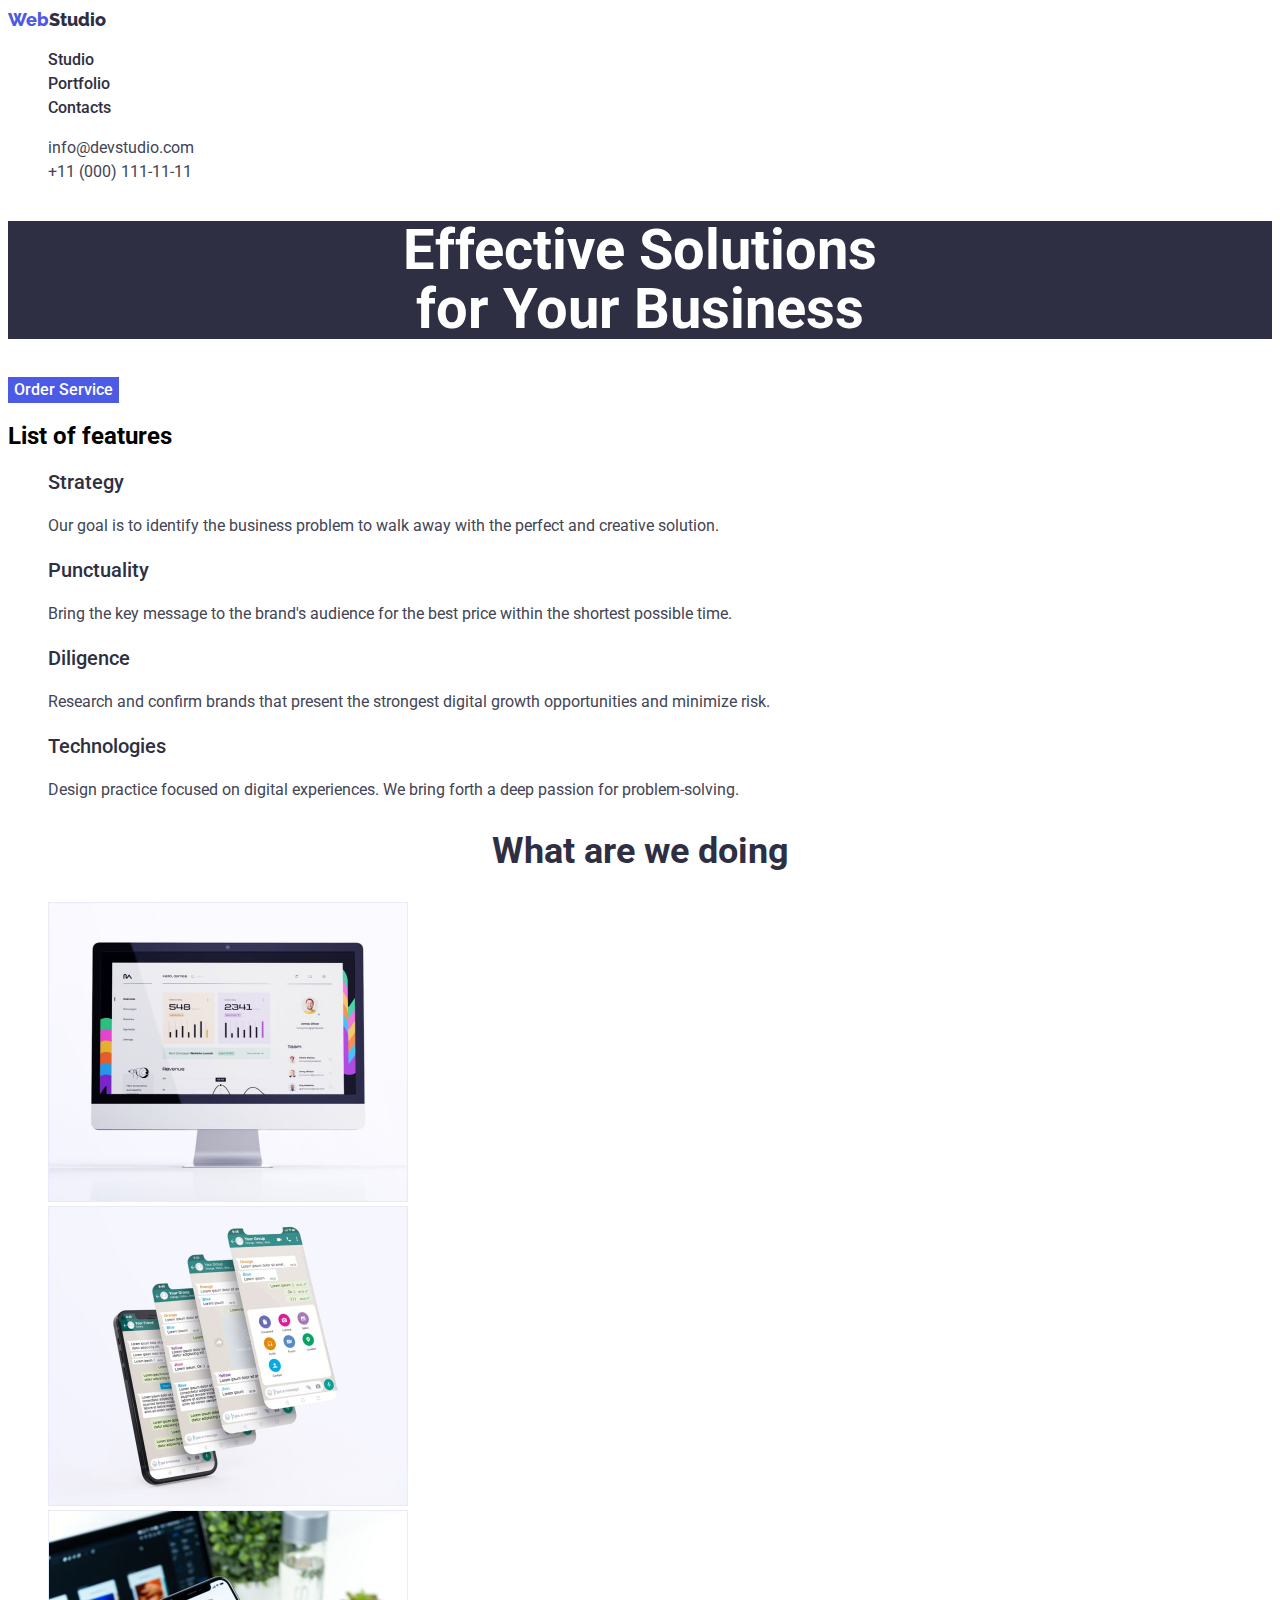
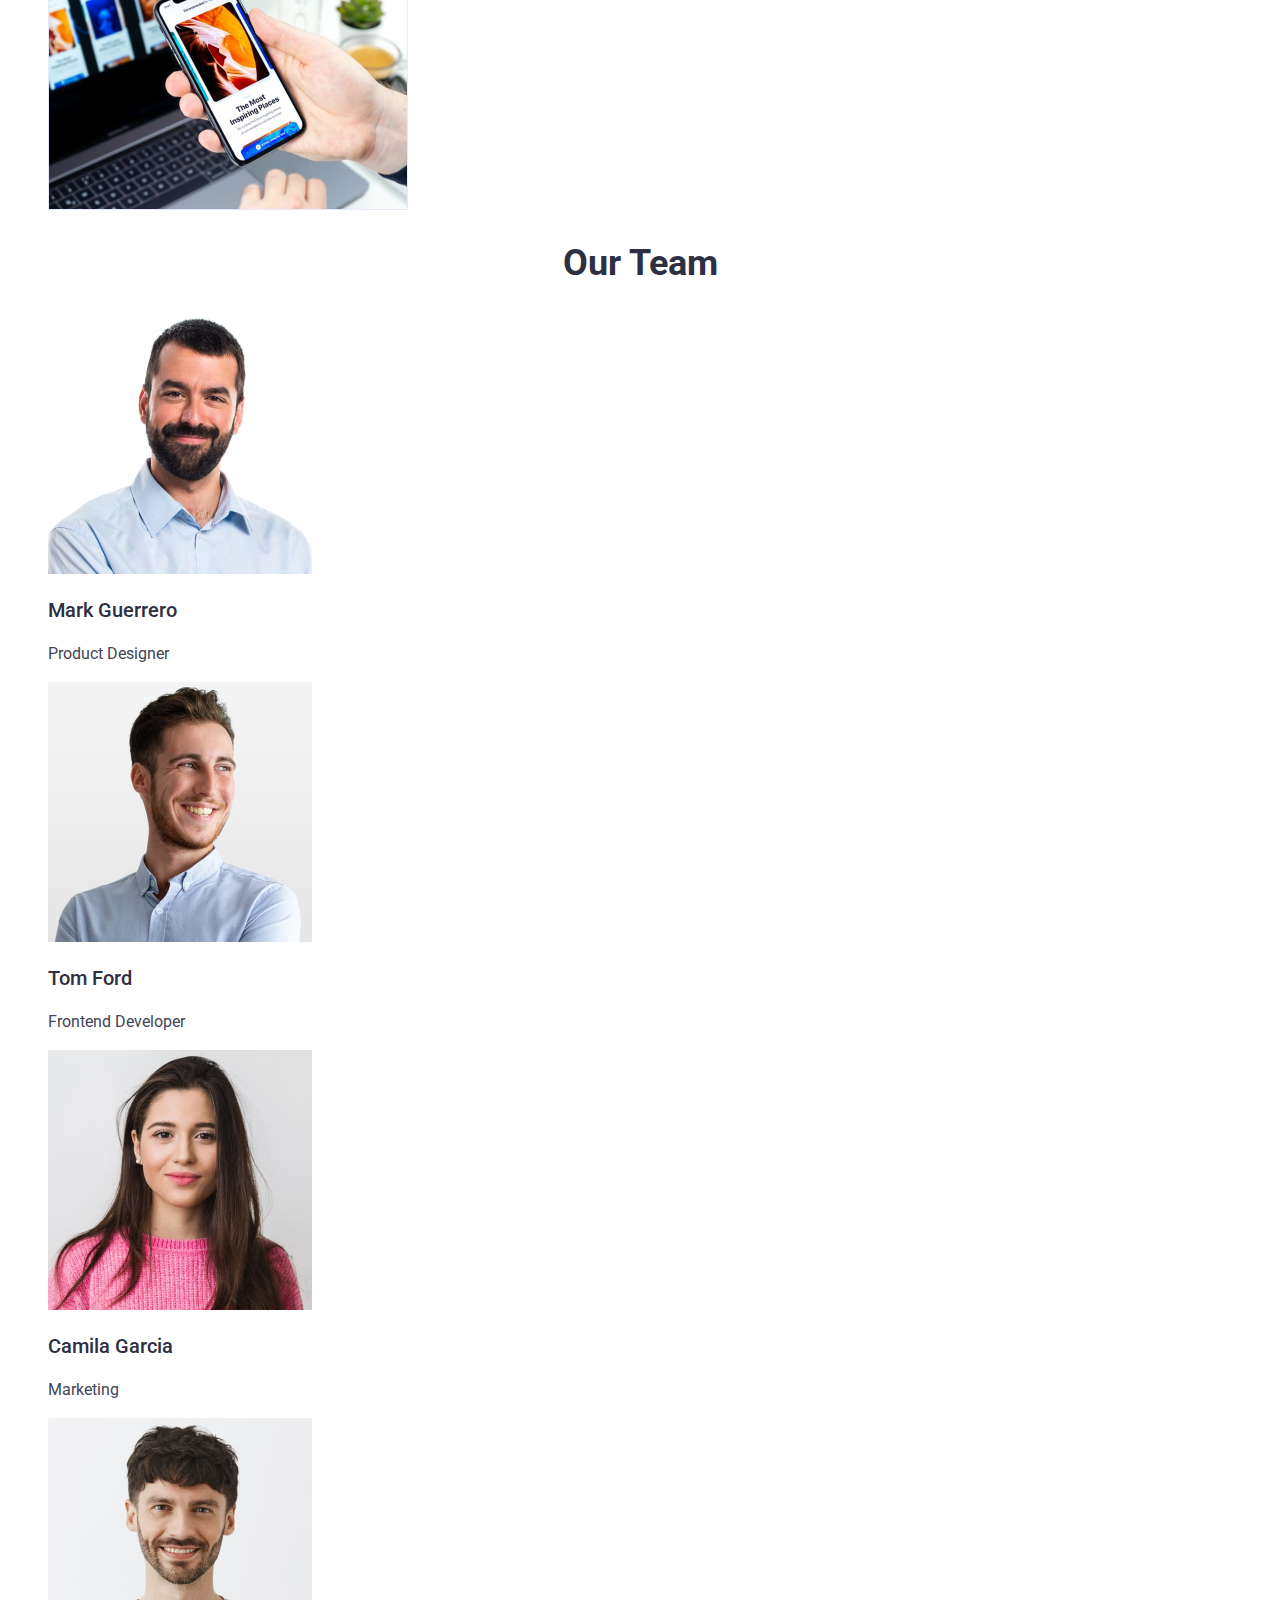
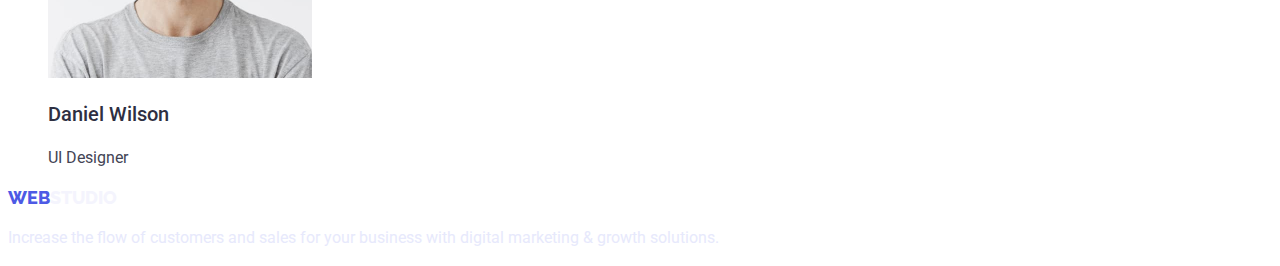
<file: index.html>
<!DOCTYPE html>
<html lang="en">
  <head>
    <meta charset="UTF-8" />
    <meta http-equiv="X-UA-Compatible" content="IE=edge" />
    <meta name="viewport" content="width=device-width, initial-scale=1.0" />
    <title>GOIT-MARKUP-HW-01</title>

    <link rel="preconnect" href="https://fonts.googleapis.com" />
    <link rel="preconnect" href="https://fonts.gstatic.com" crossorigin />
    <link
      href="https://fonts.googleapis.com/css2?family=Montserrat:wght@400;700&family=Raleway:wght@800&family=Roboto:wght@400;500;700&display=swap"
      rel="stylesheet"
    />

    <link rel="stylesheet" href="css/styles.css" />
  </head>

  <body>
    <header>
      <a class="logo-header" href="./index.html"
        ><span class="logo-header-one">Web</span><span class="logo-header-two">Studio</span></a
      >

      <nav>
        <ul class="navigation">
          <li>
            <a class="navigation" href="./index.html">Studio</a>
          </li>
          <li>
            <a class="navigation" href="./portfolio.html">Portfolio</a>
          </li>
          <li>
            <a class="navigation" href="#">Contacts</a>
          </li>
        </ul>
      </nav>

      <address>
        <ul class="contacts">
          <li><a class="contacts" href="mailto:info@devstudio.com">info@devstudio.com</a></li>
          <li><a class="contacts" href="tel:+110001111111"> +11 (000) 111-11-11</a></li>
        </ul>
      </address>
    </header>

    <!-- SECTION 1 -->
    <main>
      <section>
        <h1 class="hero">
          Effective Solutions<br />
          for Your Business
        </h1>

        <button class="herobutton" type="button">Order Service</button>
      </section>

      <!-- SECTION 2 -->
      <section>
        <h2>List of features</h2>
        <ul class="table-list-of-feautures">
          <li>
            <h3 class="list-of-fetaures-points">Strategy</h3>
            <p class="key-points">
              Our goal is to identify the business problem to walk away with the perfect and
              creative solution.
            </p>
          </li>
          <li>
            <h3 class="list-of-fetaures-points">Punctuality</h3>
            <p class="key-points">
              Bring the key message to the brand's audience for the best price within the shortest
              possible time.
            </p>
          </li>
          <li>
            <h3 class="list-of-fetaures-points">Diligence</h3>
            <p class="key-points">
              Research and confirm brands that present the strongest digital growth opportunities
              and minimize risk.
            </p>
          </li>
          <li>
            <h3 class="list-of-fetaures-points">Technologies</h3>
            <p class="key-points">
              Design practice focused on digital experiences. We bring forth a deep passion for
              problem-solving.
            </p>
          </li>
        </ul>
      </section>

      <!-- SECTION 3 -->
      <section>
        <h2 class="what-we-do">What are we doing</h2>

        <ul class="what-we-do-list">
          <li><img src="./images/im1.jpg" alt="monitor" width="360" /></li>
          <li><img src="./images/im2.jpg" alt="mobilephone" width="360" /></li>
          <li><img src="./images/im3.jpg" alt="laptop" width="360" /></li>
        </ul>
      </section>

      <!-- SECTION 4 -->
      <section>
        <h2 class="team-table">Our Team</h2>

        <ul class="list-team-table">
          <li>
            <img src="./images/im4.jpg" width="264" alt="picture of Mark Guerrero" />
            <h3 class="team-player-name">Mark Guerrero</h3>
            <p class="team-player-title">Product Designer</p>
          </li>
          <li>
            <img src="./images/im5.jpg" width="264" alt="picture of Tom Ford" />
            <h3 class="team-player-name">Tom Ford</h3>
            <p class="team-player-title">Frontend Developer</p>
          </li>
          <li>
            <img src="./images/im6.jpg" width="264" alt="picture of Camila Garcia" />
            <h3 class="team-player-name">Camila Garcia</h3>
            <p class="team-player-title">Marketing</p>
          </li>
          <li>
            <img src="./images/im7.jpg" width="264" alt="picture of Mark Guerrero" />
            <h3 class="team-player-name">Daniel Wilson</h3>
            <p class="team-player-title">UI Designer</p>
          </li>
        </ul>
      </section>
    </main>

    <!-- FOOTER -->
    <footer>
      <a href="./index.html" class="logo-three">WEB<span class="logo-four">STUDIO</span></a>
      <p class="last-abz">
        Increase the flow of customers and sales for your business with digital marketing & growth
        solutions.
      </p>
    </footer>
  </body>
</html>
</file>
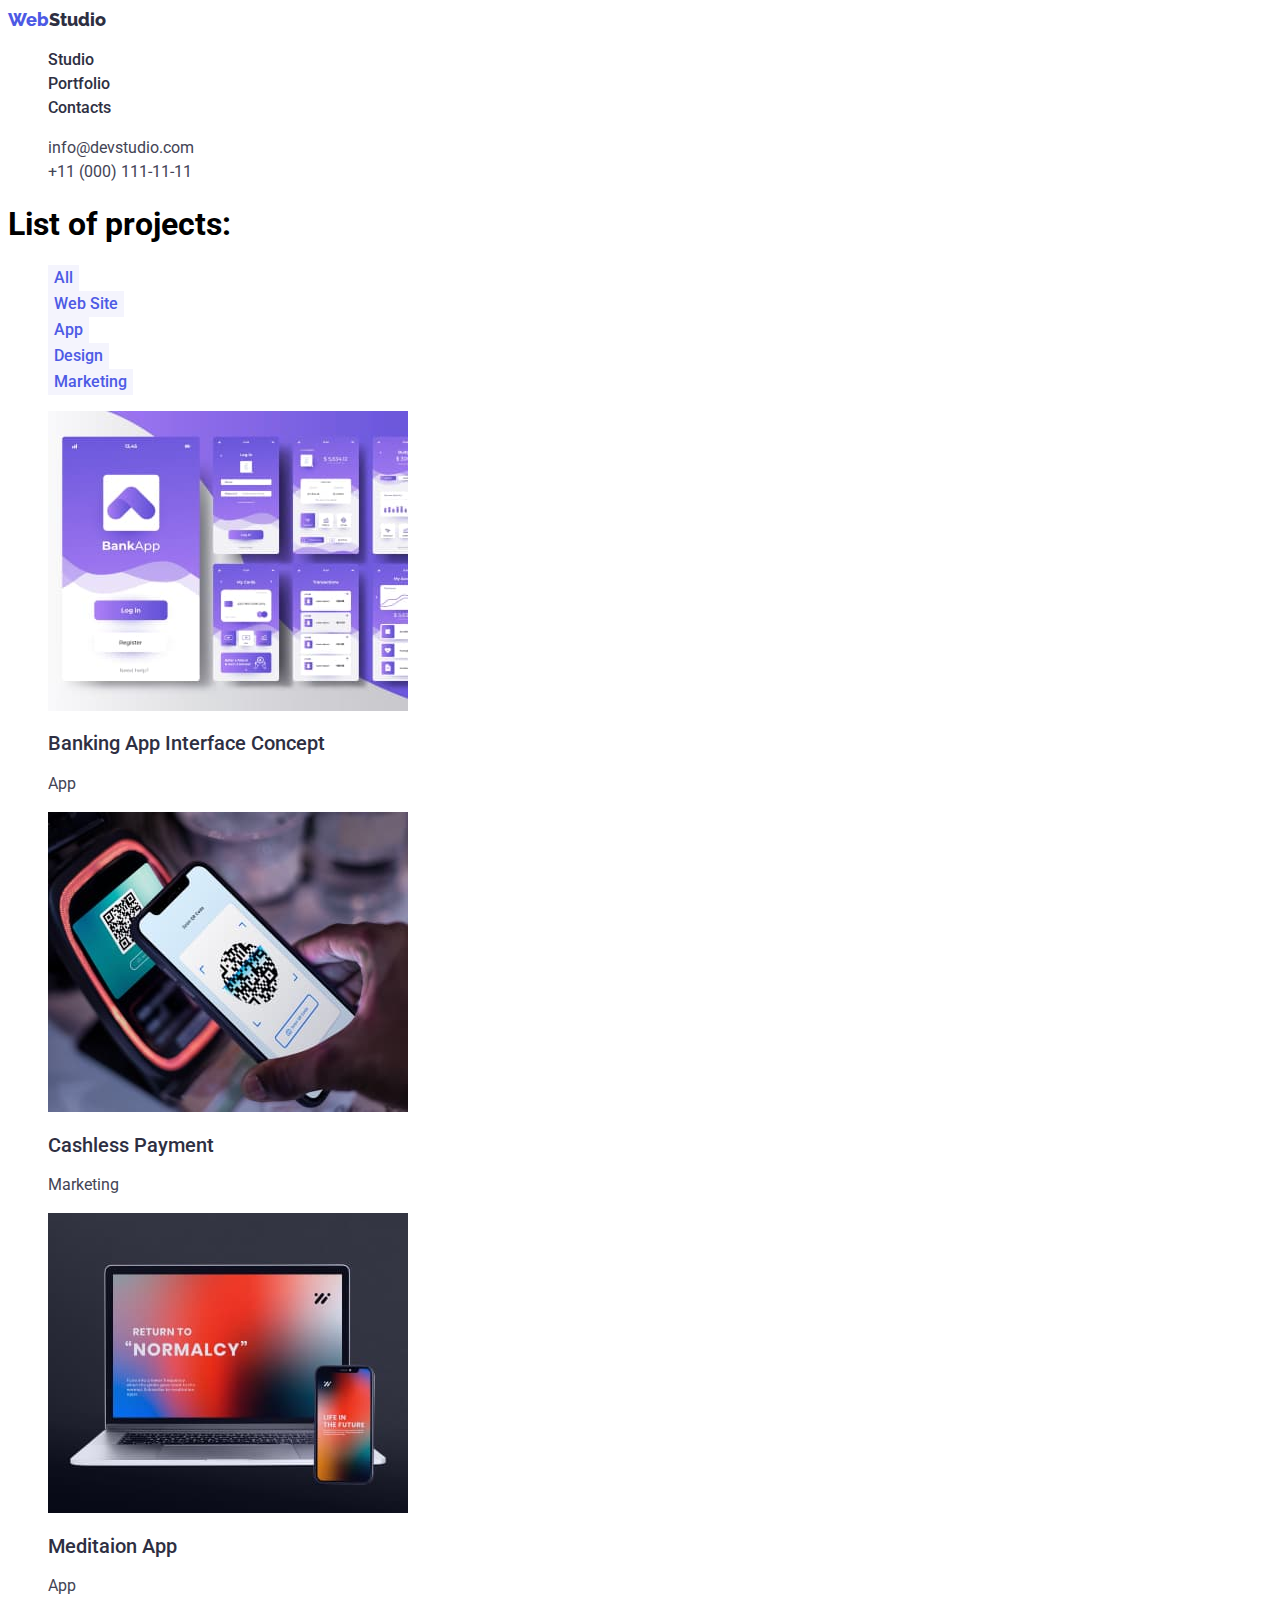
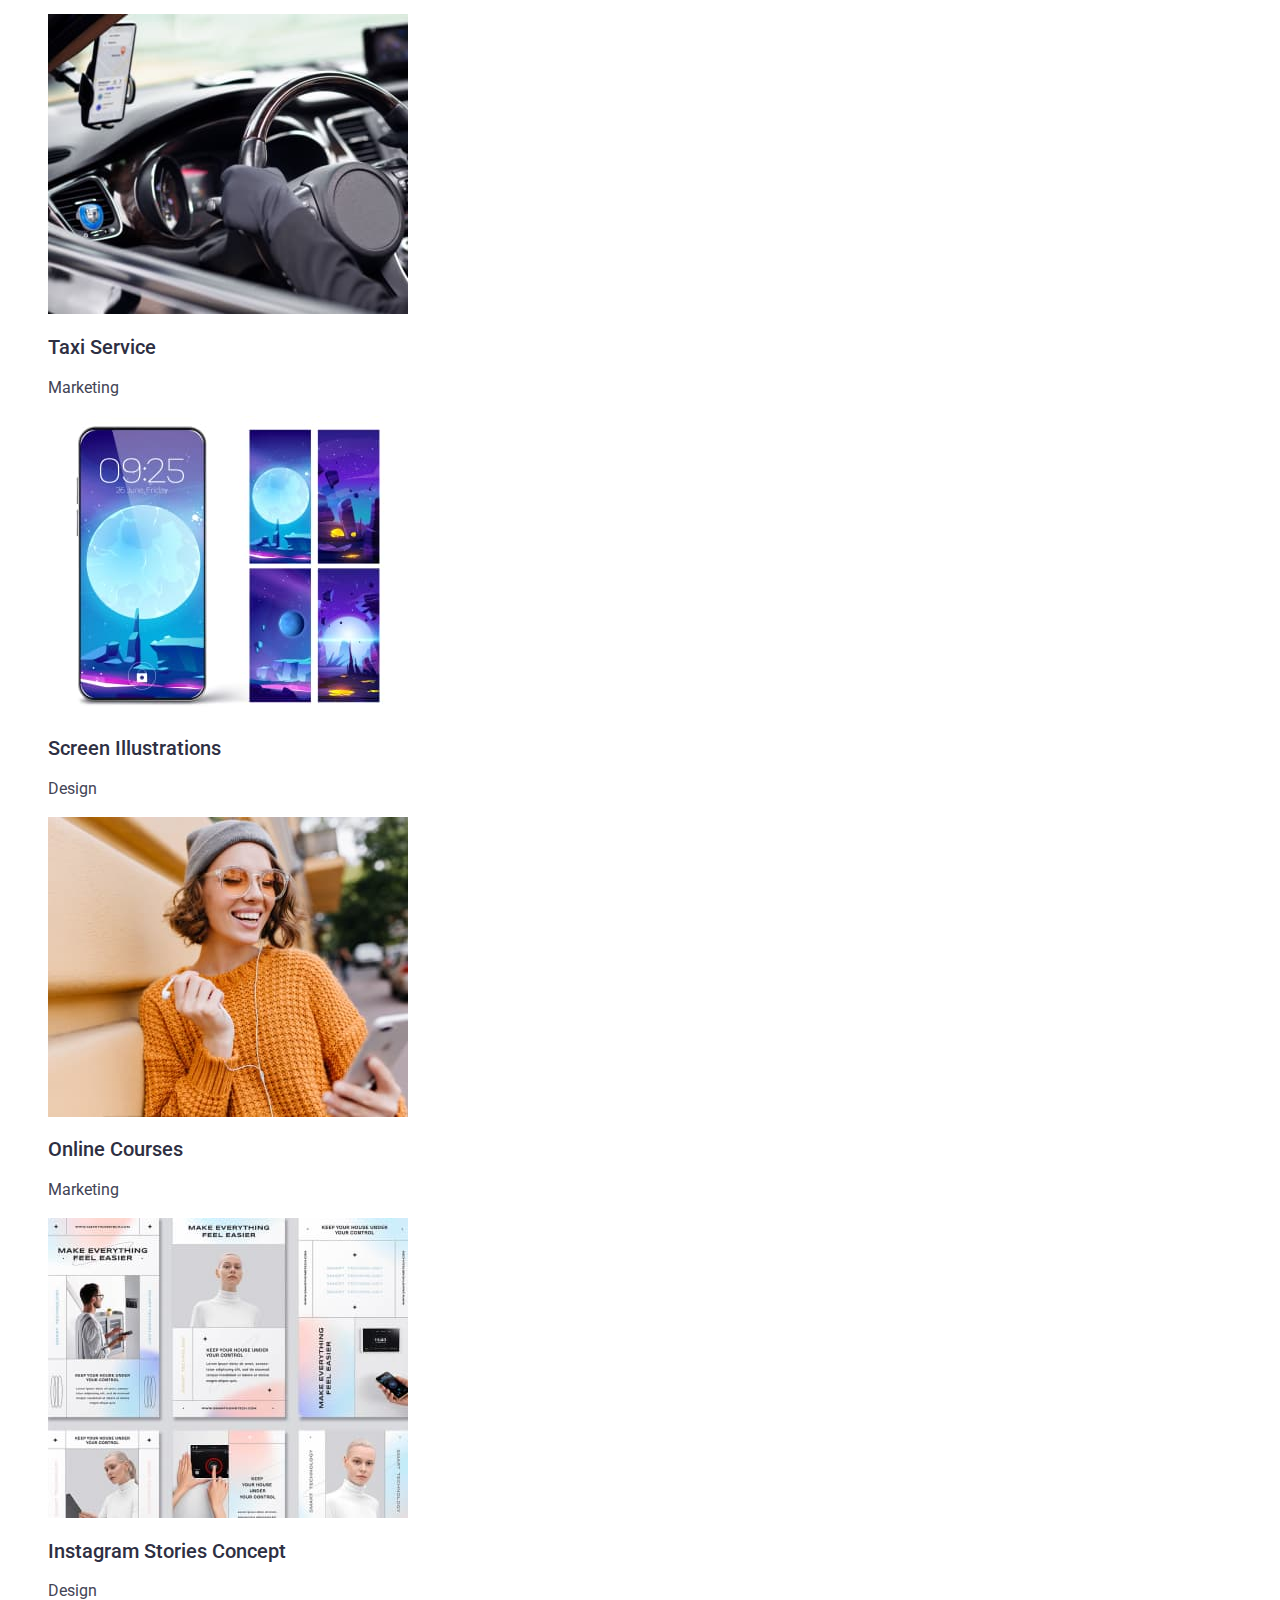
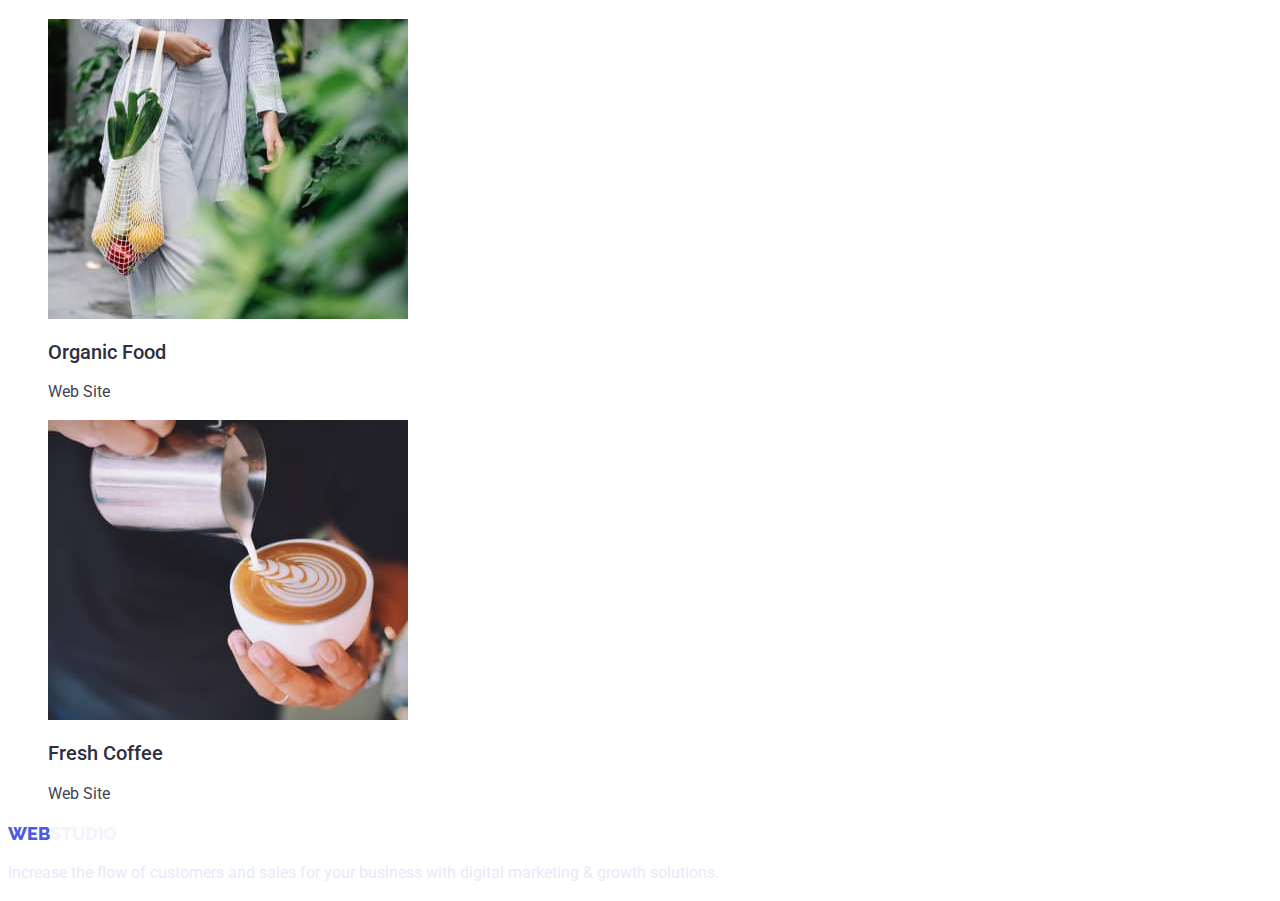
<file: portfolio.html>
<!DOCTYPE html>
<html lang="en">
  <head>
    <meta charset="UTF-8" />
    <meta http-equiv="X-UA-Compatible" content="IE=edge" />
    <meta name="viewport" content="width=device-width, initial-scale=1.0" />
    <title>GOIT-MARKUP-HW-02</title>

    <link rel="preconnect" href="https://fonts.googleapis.com" />
    <link rel="preconnect" href="https://fonts.gstatic.com" crossorigin />
    <link
      href="https://fonts.googleapis.com/css2?family=Montserrat:wght@400;700&family=Raleway:wght@800&family=Roboto:wght@400;500;700&display=swap"
      rel="stylesheet"
    />

    <link rel="stylesheet" href="css/styles.css" />
  </head>

  <body>
    <header>
      <a class="logo-header" href="./index.html"
        ><span class="logo-header-one">Web</span><span class="logo-header-two">Studio</span></a
      >

      <nav>
        <ul class="navigation">
          <li>
            <a class="navigation" href="./index.html">Studio</a>
          </li>
          <li>
            <a class="navigation" href="./portfolio.html">Portfolio</a>
          </li>
          <li>
            <a class="navigation" href="#">Contacts</a>
          </li>
        </ul>
      </nav>

      <address>
        <ul class="contacts">
          <li><a class="contacts" href="mailto:info@devstudio.com">info@devstudio.com</a></li>
          <li><a class="contacts" href="tel:+110001111111"> +11 (000) 111-11-11</a></li>
        </ul>
      </address>
    </header>

    <!-- SECTION 1 -->
    <main>
      <section>
        <h1 class="list-of-projects">List of projects:</h1>

        <ul class="buttons">
          <li><button type="button">All</button></li>
          <li><button type="button">Web Site</button></li>
          <li><button type="button">App</button></li>
          <li><button type="button">Design</button></li>
          <li><button type="button">Marketing</button></li>
        </ul>
      </section>

      <!-- SECTION 2 -->
      <section>
        <ul class="list-of-projects">
          <li>
            <img src="./images/img8.jpg" width="360" alt="a lot of screenshots of mobile phone" />
            <h2 class="list-of-projects-points">Banking App Interface Concept</h2>
            <p class="sectionp">App</p>
          </li>
          <li>
            <img src="./images/img9.jpg" width="360" alt="two handz with qr codes" />
            <h2 class="list-of-projects-points">Cashless Payment</h2>
            <p class="sectionp">Marketing</p>
          </li>
          <li>
            <img src="./images/img10.jpg" width="360" alt="laptop" />
            <h2 class="list-of-projects-points">Meditaion App</h2>
            <p class="sectionp">App</p>
          </li>
          <li>
            <img src="./images/img11.jpg" width="360" alt="car" />

            <h2 class="list-of-projects-points">Taxi Service</h2>
            <p class="sectionp">Marketing</p>
          </li>
          <li>
            <img src="./images/img12.jpg" width="360" alt="mobile phone" />
            <h2 class="list-of-projects-points">Screen Illustrations</h2>
            <p class="sectionp">Design</p>
          </li>
          <li>
            <img src="./images/img13.jpg" width="360" alt="girl lisen music" />
            <h2 class="list-of-projects-points">Online Courses</h2>
            <p class="sectionp">Marketing</p>
          </li>
          <li>
            <img src="./images/img14.jpg" width="360" alt="website pages" />
            <h2 class="list-of-projects-points">Instagram Stories Concept</h2>
            <p class="sectionp">Design</p>
          </li>
          <li>
            <img src="./images/img15.jpg" width="360" alt="nature" />
            <h2 class="list-of-projects-points">Organic Food</h2>
            <p class="sectionp">Web Site</p>
          </li>
          <li>
            <img src="./images/img16.jpg" width="360" alt="caffe" />
            <h2 class="list-of-projects-points">Fresh Coffee</h2>
            <p class="sectionp">Web Site</p>
          </li>
        </ul>
      </section>
    </main>

    <!-- FOOTER -->
    <footer>
      <a href="./index.html" class="logo-three">WEB<span class="logo-four">STUDIO</span></a>
      <p class="last-abz">
        Increase the flow of customers and sales for your business with digital marketing & growth
        solutions.
      </p>
    </footer>
  </body>
</html>
</file>
<file: css/styles.css>
body {
  font-family: 'Roboto', sans-serif;
  background-color: var(--center-color);
}

:root {
  --logo-l-color: #4d5ae5;
  --logo-r-color: #2e2f42;
  --contact-color: #434455;
  --center-color: #ffffff;
  --but-color: #4d5ae5;
  --logo-f-color: #f4f4fd;
  --button2-color: #404bbf;
  --last-abz-color: #e7e9fc;
}

.logo-header {
  text-decoration: none;
}

.logo-header-one {
  color: var(--logo-l-color);
  font-family: 'Raleway', sans-serif;
  font-weight: 800;
  font-size: 18px;
  line-height: 1.33;
  list-style: none;
  text-decoration: none;
}

.logo-header-two {
  color: var(--logo-r-color);
  font-family: 'Raleway', sans-serif;
  font-weight: 800;
  font-size: 18px;
  line-height: 1.33;
  list-style: none;
  text-decoration: none;
}

.navigation {
  color: var(--logo-r-color);
  font-family: 'Roboto', sans-serif;
  font-weight: 500;
  font-size: 16px;
  line-height: 1.5;
  list-style: none;
  text-decoration: none;
}

.navigation:hover,
.navigation:hover {
  color: var(--but-color);
}

.contacts {
  color: var(--contact-color);
  font-family: 'Roboto', sans-serif;
  font-style: normal;
  font-size: 16px;
  line-height: 1.5;
  list-style: none;
  text-decoration: none;
}

.contacts:hover,
.contacts:hover {
  color: var(--but-color);
}

/* SECTION 1.1 */

.hero {
  color: var(--center-color);
  font-family: 'Roboto', sans-serif;
  font-weight: 700;
  font-size: 56px;
  line-height: 1.05;
  background-color: var(--logo-r-color);
  text-align: center;
}

.herobutton {
  color: var(--center-color);
  font-family: 'Roboto', sans-serif;
  font-weight: 500;
  font-size: 16px;
  line-height: 1.5;
  background-color: var(--but-color);
  border: 1px;
}

.herobutton:hover,
.herobutton:focus {
  color: var(--center-color);
  background-color: var(--button2-color);
  cursor: pointer;
}

/* SECTION 1.2 */

/* .list-of-projects
{
I need to kill this logo.
 } */

.buttons {
  list-style: none;
}

button {
  background-color: var(--logo-f-color);
  color: var(--but-color);
  font-family: 'Roboto', sans-serif;
  font-weight: 500;
  font-size: 16px;
  line-height: 1.5;
  border: 1px;
}

button:hover,
button:focus {
  color: var(--center-color);
  background-color: var(--button2-color);
  cursor: pointer;
}

/* SECTION 2.1. */
.list-of-fetaures-points {
  color: var(--logo-r-color);
  font-family: 'Roboto', sans-serif;
  font-weight: 500;
  font-size: 20px;
  line-height: 1.2;
}

.table-list-of-feautures {
  list-style: none;
}

.key-points {
  color: var(--contact-color);
  font-family: 'Roboto', sans-serif;
  font-weight: 400;
  font-size: 16px;
  line-height: 1.5;
}

/* SECTION 2.2. */

.list-of-projects {
  list-style: none;
}

.list-of-projects-points {
  color: var(--logo-r-color);
  font-family: 'Roboto', sans-serif;
  font-weight: 500;
  font-size: 20px;
  line-height: 1.2;
}

.sectionp {
  color: var(--contact-color);
  font-family: 'Roboto' sans-serif;
  font-size: 16px;
  line-height: 1.5;
}

/* SECTION3 */

.what-we-do {
  font-family: 'Roboto';
  font-weight: 700;
  font-size: 36px;
  line-height: 1.11;
  color: var(--logo-r-color);
  text-align: center;
}

.what-we-do-list {
  list-style: none;
}

/* SECTION4 */

.team-table {
  font-family: 'Roboto';
  font-weight: 700;
  font-size: 36px;
  line-height: 1.11;
  color: var(--logo-r-color);
  text-align: center;
}

.list-team-table {
  list-style: none;
}

.team-player-name {
  color: var(--logo-r-color);
  font-family: 'Roboto';
  font-weight: 500;
  font-size: 20px;
  line-height: 1.2;
}

.team-player-title {
  color: var(--contact-color);
  font-family: 'Roboto';
  font-weight: 400;
  font-size: 16px;
  line-height: 1.5;
}

/* LOGO2 */

.logo-three {
  color: var(--logo-l-color);
  font-family: 'Raleway', sans-serif;
  font-weight: 800;
  font-size: 18px;
  line-height: 1.33;
  list-style: none;
  text-decoration: none;
}

.logo-four {
  color: var(--logo-f-color);
  font-family: 'Raleway', sans-serif;
  font-weight: 800;
  font-size: 18px;
  line-height: 21px;
  list-style: none;
  text-decoration: none;
}

.last-abz {
  color: var(--last-abz-color);
  font-family: 'Roboto', sans-serif;
  font-weight: 400;
  font-size: 16px;
  line-height: 24px;
  list-style: none;
  text-decoration: none;
}

/* 
#4D5AE5 logo
#2E2F42  logo nav list  wawd names
#434455 cont  text job post
#FFFFFF center
#4D5AE5 button
#F4F4FD logo finish
#E7E9FC;unter logo  
#404BBF ; button 2 
*/
</file>
